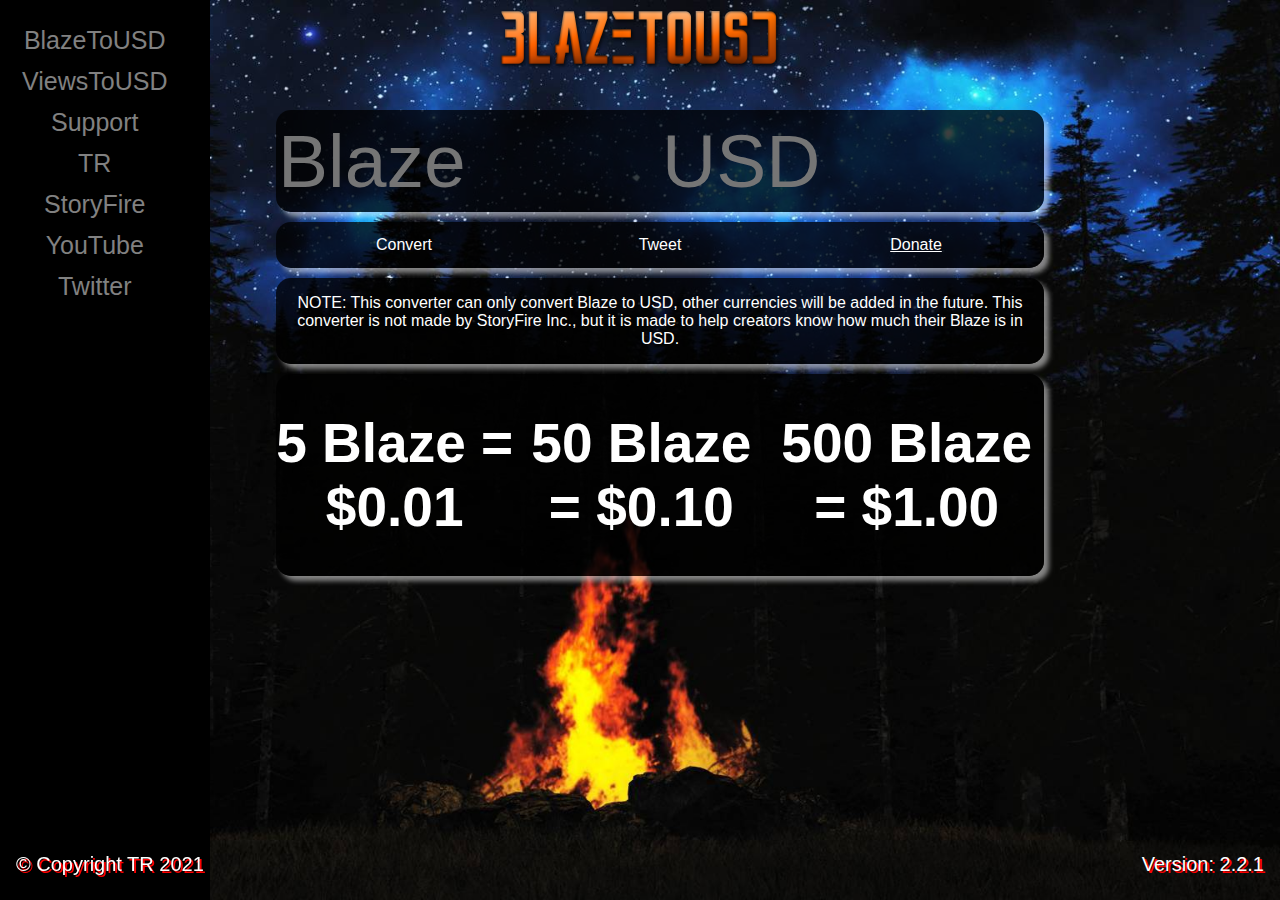
<file: index.html>
<!DOCTYPE html>
<html>
    <head>
        <title>BlazeToUSD</title>
        <link rel="stylesheet" href="convert.css"/>
        <link rel="shortcut icon" type="image" href="BlazeToUSD.png" />
        <link rel="apple-touch-icon" type="image/png" href="blazetousd.png">
    </head>
    <body>
        <div class="sidenav">
            <a class="menutext" onclick="location.href = 'index.html'">BlazeToUSD</a>
            <a class="menutext" onclick="location.href = 'viewstousd.html'">ViewsToUSD</a>
            <a class="menutext" onclick="location.href = 'support.html'">Support</a>
            <a class="menutext" onclick="window.open('https://www.trtech.tk')">TR</a>
            <a class="menutext" onclick="window.open('https://www.storyfire.com/user/ow6I6XmrUGMoTDSbQpiO3Dcnw1N2')">StoryFire</a>
            <a class="menutext" onclick="window.open('https://www.youtube.com/TylerRuotolo')">YouTube</a>
            <a class="menutext" onclick="window.open('https://www.twitter.com/TylerRuotolo')">Twitter</a>
        </div>
        <h1 style="color: white; text-shadow: rgb(255, 136, 0) 3px 3px; margin: 0;">
            <img src="blazetousd full logo.png" style="height: 75px;" />
        </h1>
        <div class="elmcontain">
            <div class="infodiv">
                <input type="number" style="width: 50%;" id="blaze" placeholder="Blaze"/>
                <input id="usd" style="width: 50%;" placeholder="USD" readonly/>
            </div>
            <div class="infodiv">
                <a id="convert" style="width: 33.3%;" onclick="convertUSD()">Convert</a>
                <a id="twitter-share-button" style="width: 33.3%;" >Tweet</a>
                <a id="donate-button" style="width: 33.3%;" href="https://paypal.me/tylerruotolo">Donate</a>
            </div>
            <div class="infodiv">
                <p style="color: white;">NOTE: This converter can only convert Blaze to USD, other currencies will be added in the future. 
                    This converter is not made by StoryFire Inc., but it is made to help creators know how much their Blaze is in USD.</p>
            </div>
            <div class="infodiv">
                <h1 style="color: white;">5 Blaze = $0.01</h1>
                <h1 style="color: white;">50 Blaze = $0.10</h1>
                <h1 style="color: white;">500 Blaze = $1.00</h1>
            </div>
        </div>
        <a class="bottomtext" style="left: 0;" onclick="location.href = 'copyright.html'">© Copyright TR 2021</a>
        <a id="versionnumber" class="bottomtext" style="right: 0;">Version: </a>
        <script src="converter.js"></script>
    </body>
</html>
</file>
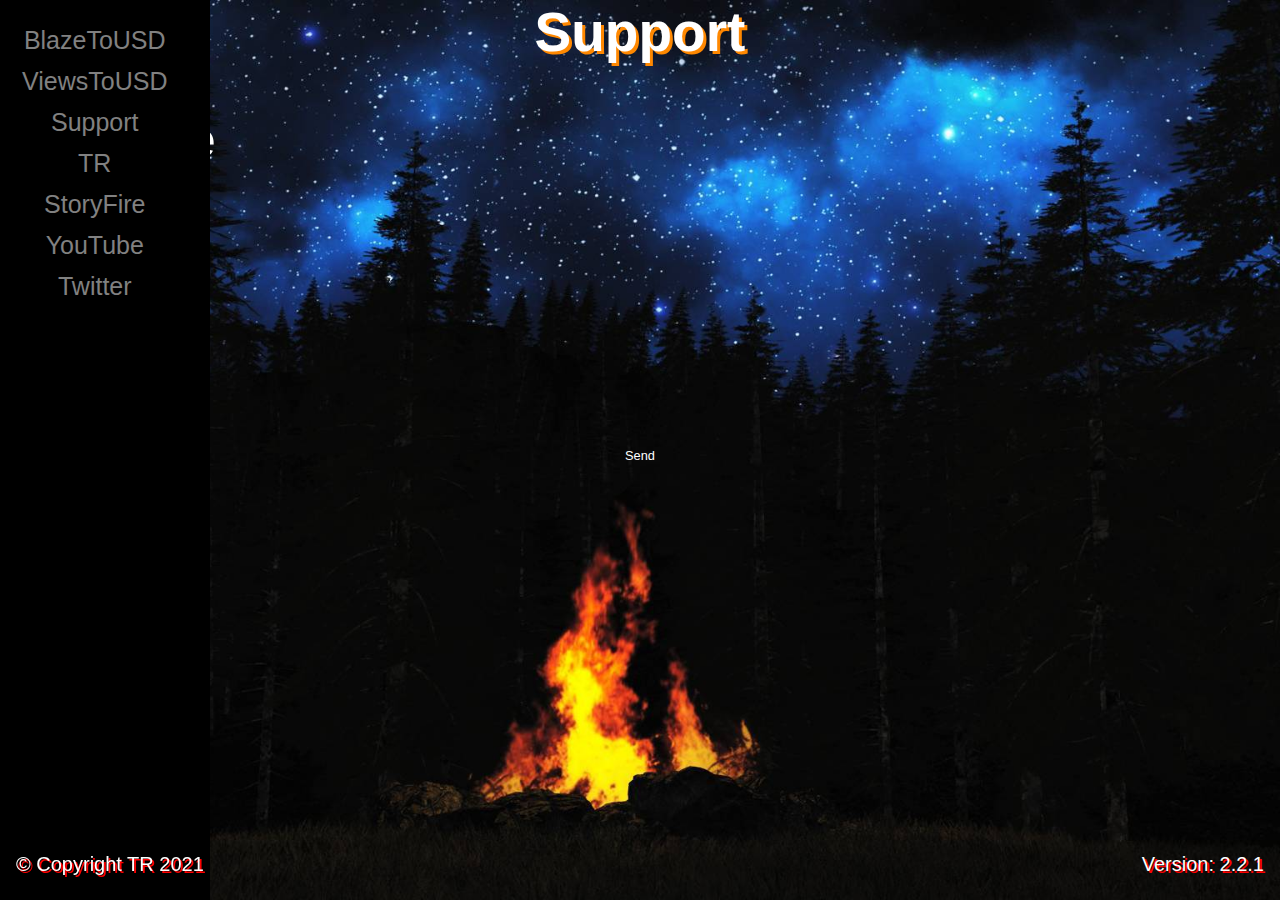
<file: support.html>
<!DOCTYPE html>
<html>
    <head>
        <title>ViewsToUSD</title>
        <link rel="stylesheet" href="convert.css"/>
        <link rel="shortcut icon" type="image" href="BlazeToUSD.png" />
        <link rel="apple-touch-icon" type="image/png" href="blazetousd.png">
    </head>
    <body>
      <div class="sidenav">
          <a class="menutext" onclick="location.href = 'index.html'">BlazeToUSD</a>
          <a class="menutext" onclick="location.href = 'viewstousd.html'">ViewsToUSD</a>
          <a class="menutext" onclick="location.href = 'support.html'">Support</a>
          <a class="menutext" onclick="window.open('https://www.trtech.tk')">TR</a>
          <a class="menutext" onclick="window.open('https://www.storyfire.com/user/ow6I6XmrUGMoTDSbQpiO3Dcnw1N2')">StoryFire</a>
          <a class="menutext" onclick="window.open('https://www.youtube.com/TylerRuotolo')">YouTube</a>
          <a class="menutext" onclick="window.open('https://www.twitter.com/TylerRuotolo')">Twitter</a>
      </div>
        <h1 style="color: white; text-shadow: rgb(255, 136, 0) 3px 3px; margin: 0;">Support</h1>
        <form name="contact" netlify>
            <p>
              <label style="font-size: 50px; color: white;">Name <input type="text" name="name" /></label>
            </p>
            <p>
              <label style="font-size: 50px; color: white;">Email <input type="email" name="email" /></label>
            </p>
            <p>
                <label style="font-size: 50px; color: white;">Issue <input type="text" name="issue" /></label>
            </p>
            <p>
              <button type="submit">Send</button>
            </p>
          </form>

        <a class="bottomtext" style="left:0" onclick="location.href = 'copyright.html'">© Copyright TR 2021</a>
        <a id="versionnumber" class="bottomtext" style="right: 0;">Version: </a>
        <script src="converter.js"></script>
    </body>
</html>
</file>
<file: convert.css>
body{
    background: url('background.jpg') no-repeat center center fixed;
    background-size: cover;
    -webkit-background-size: cover;
    -moz-background-size: cover;
    -o-background-size: cover;
    image-rendering: optimizeQuality;
    text-align: center !important;
    font-family: Arial, Helvetica, sans-serif;
    margin: 0;
}

input{
    background: rgba(46, 46, 46, 0.0);
    border: none;
    outline: none;
    height: 100px;
    font-size: 75px;
    color: white;
    border-radius: 15px;
} input:hover{
    box-shadow: rgba(255, 123, 0, 0.75) 5px 5px 5px 5px; 
}

textarea{
    background: rgba(46, 46, 46, 0.5);
    box-shadow: rgba(0,0,0,0.75)5px 5px 5px;
    border: none;
    outline: none;
    font-size: 50px;
    color: white;
    border-radius: 15px;
    resize: none;
  }

  h1{
      font-size: 55px;
      text-align: center;
  }

  button{
    border: none;
    outline: none;
    cursor: pointer;
    padding: 14px 16px;
    transition: 0.3s;
    font-size: 80%;
    background: rgba(0, 0, 0, 0);
    color: white;
  }
  
    button:hover {
    background: rgba(255, 0, 0, 0.5);
    box-shadow: rgba(0, 0, 0, 0.5) 5px 5px 5px; 
    transform: scale(1.25);
    border-radius: 15px;
  }

a {
    float: left;
    border: none;
    outline: none;
    cursor: pointer;
    padding: 14px 16px;
    text-align: center;
    transition: 0.3s;
    font-size: 100%;
    background: rgba(0, 0, 0, 0);
    color: white;
  }
  
  a:hover {
    background: linear-gradient(red,orange);
    color: white;
    text-shadow: rgba(0, 0, 0, 1) 3px 3px;
    box-shadow: rgba(255, 123, 0, 0.75) 5px 5px 5px 5px; 
    transform: scale(1.25);
    border-radius: 15px;
  }
  
  a.active {
    background: rgba(50, 50, 50, 0.5);
  }

/*#blaze{
    height: 100px;
    font-size: 75px;
}
#blaze:hover{
    background-color: red;
}

#views{
    height: 100px;
    font-size: 75px;
}
#views:hover{
    background: linear-gradient(red, orange);
}

#usd{
    height: 100px;
    font-size: 75px;
}
#usd:hover{
    background-color: orange;
}

#twitter-share-button{
    text-align: center;
    background-color: black;
    color: white;
    font-size: 100px;
    box-shadow: rgba( 255, 0, 0, 1) 4px 4px;
}
#twitter-share-button:hover{
    background: linear-gradient(red, orange);
    box-shadow: rgba( 0, 0, 0, 1) 4px 4px;
}*/

.infodiv{
    width: 100%;
    margin: 10px;
    top: 10%;
    left: 15%;
    color: white;
    background: rgba(0, 0, 0, 0.75);
    box-shadow: rgba(255, 255, 255, 0.5) 5px 5px 5px;
    text-align: center;
    border-radius: 15px;
    display: flex;
}

object{
    color: white;
}

.elmcontain{
    width: 60%;
    position: absolute;
    margin: 10px;
    top: 10%;
    left: 20%;
    text-align: center;
}

.bottomtext{
    background-color: none;
    bottom: 10px; 
    position: absolute;
    font-size: 20px;
    text-shadow: rgba(255, 0, 0, 1) 2px 2px;
}
.bottomtext:hover{
    background: linear-gradient(red,orange);
    color: white;
    text-shadow: rgba(0, 0, 0, 1) 2px 2px;
    box-shadow: rgba(255, 123, 0, 0.75) 2.5px 2.5px 2.5px 2.5px; 
    transform: translateY(-20px);
}

.menutext{
    background-color: none;
    font-size: 20px;
    color: white;
    text-align: center;
    width: 75%;
}
.menutext:hover{
    background: linear-gradient(red,orange);
    color: white;
    text-shadow: rgba(0, 0, 0, 1) 2px 2px;
    box-shadow: rgba(255, 255, 255, 0.75) 2px 2px 2px 2px; 
    transform: scale(1.25);
}

/*#donate-button{
    text-align: center;
    background-color: black;
    color: white;
    font-size: 100px;
    box-shadow: rgba( 255, 0, 0, 1) 4px 4px;
}
#donate-button:hover{
    background-color: orange;
    box-shadow: rgba( 0, 0, 0, 1) 4px 4px;
}*/

/*#convert{
    font-size: 100px;
    background-color: black;
    color: white;
    box-shadow: rgba( 255, 0, 0, 1) 4px 4px;
}
#convert:hover{
    background-color: red;
    box-shadow: rgba( 0, 0, 0, 1) 4px 4px;
}*/

.sidenav {
    height: 100%;
    width: 210px;
    position: fixed;
    top: 0;
    left: 0;
    background-color: black;
    overflow-x: hidden;
    padding-top: 20px;
    display: block;
  }
  
  .sidenav a {
    padding: 6px 8px 6px 16px;
    text-decoration: none;
    font-size: 25px;
    color: #818181;
    display: block;
  }
  
  .sidenav a:hover {
    color: #f1f1f1;
  }

#dropbutton{
    color: white;
}
#dropbutton:hover{
    color: black;
}
</file>
